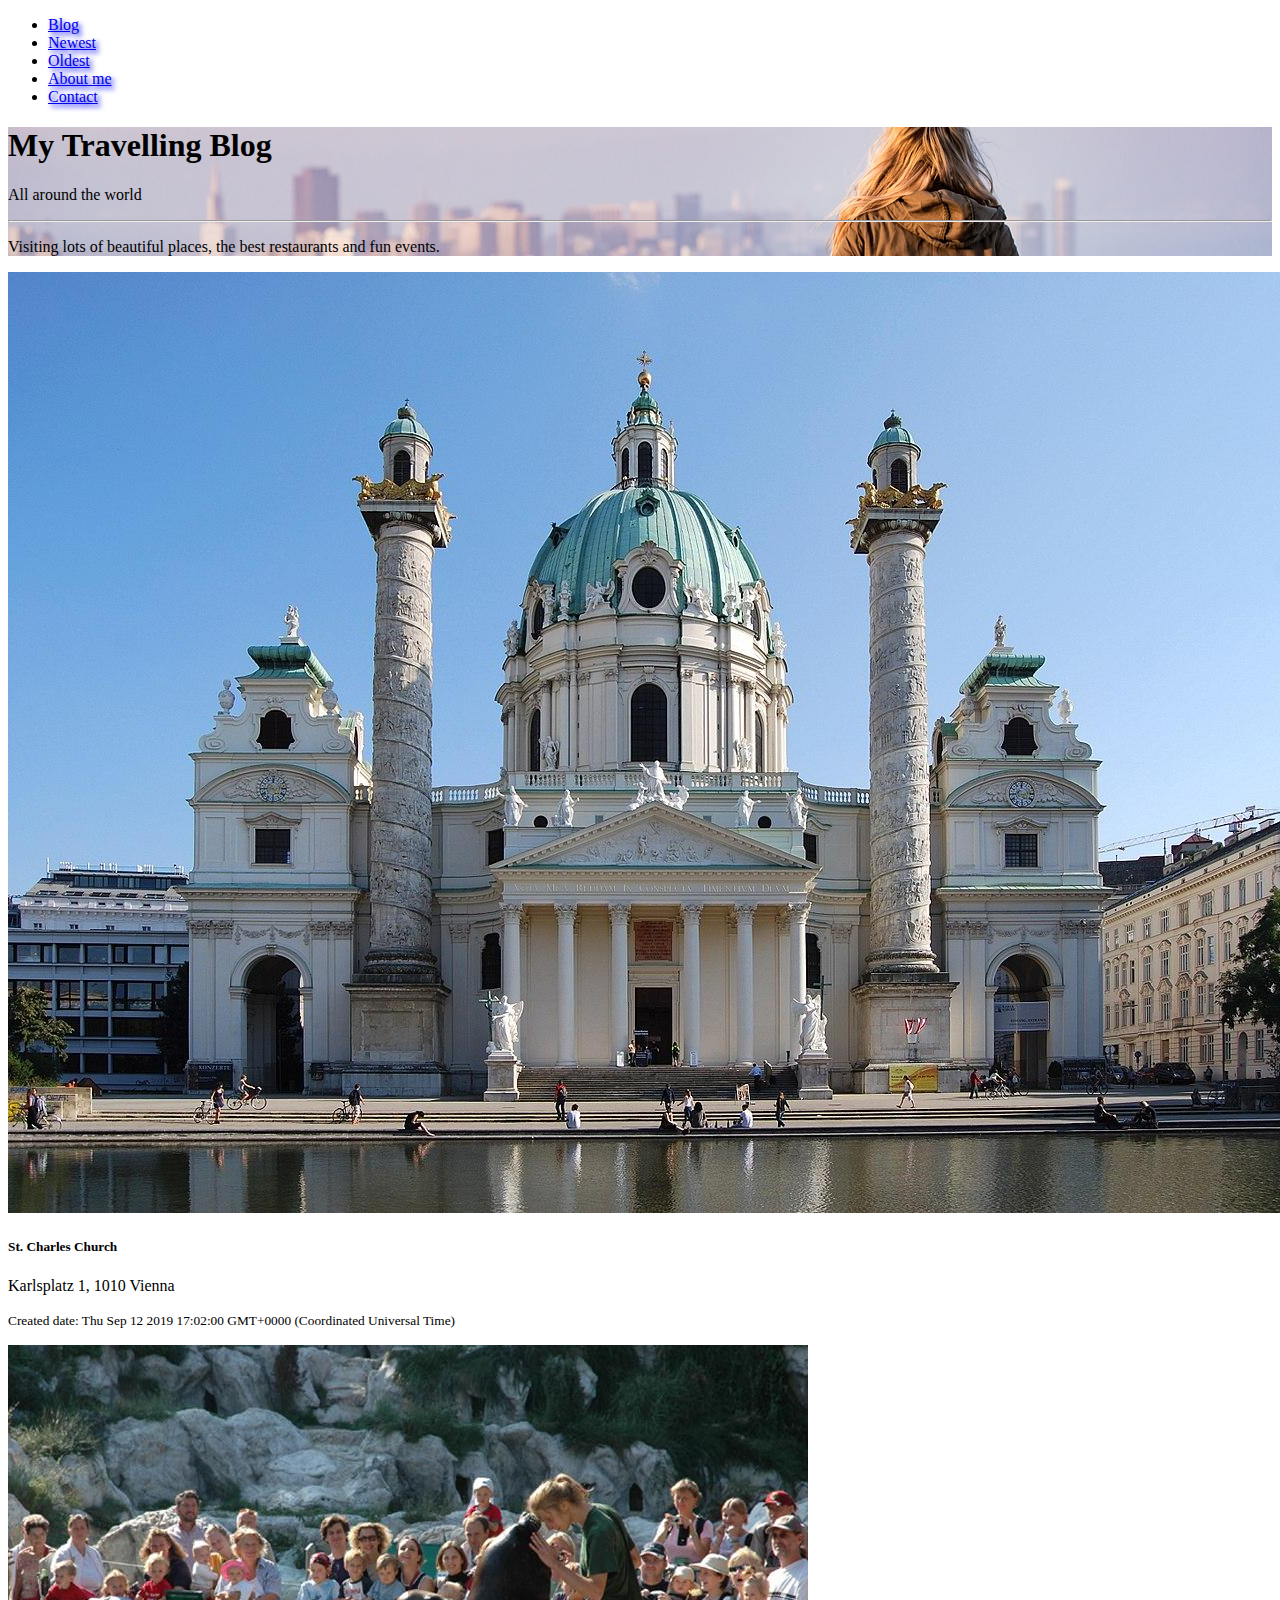
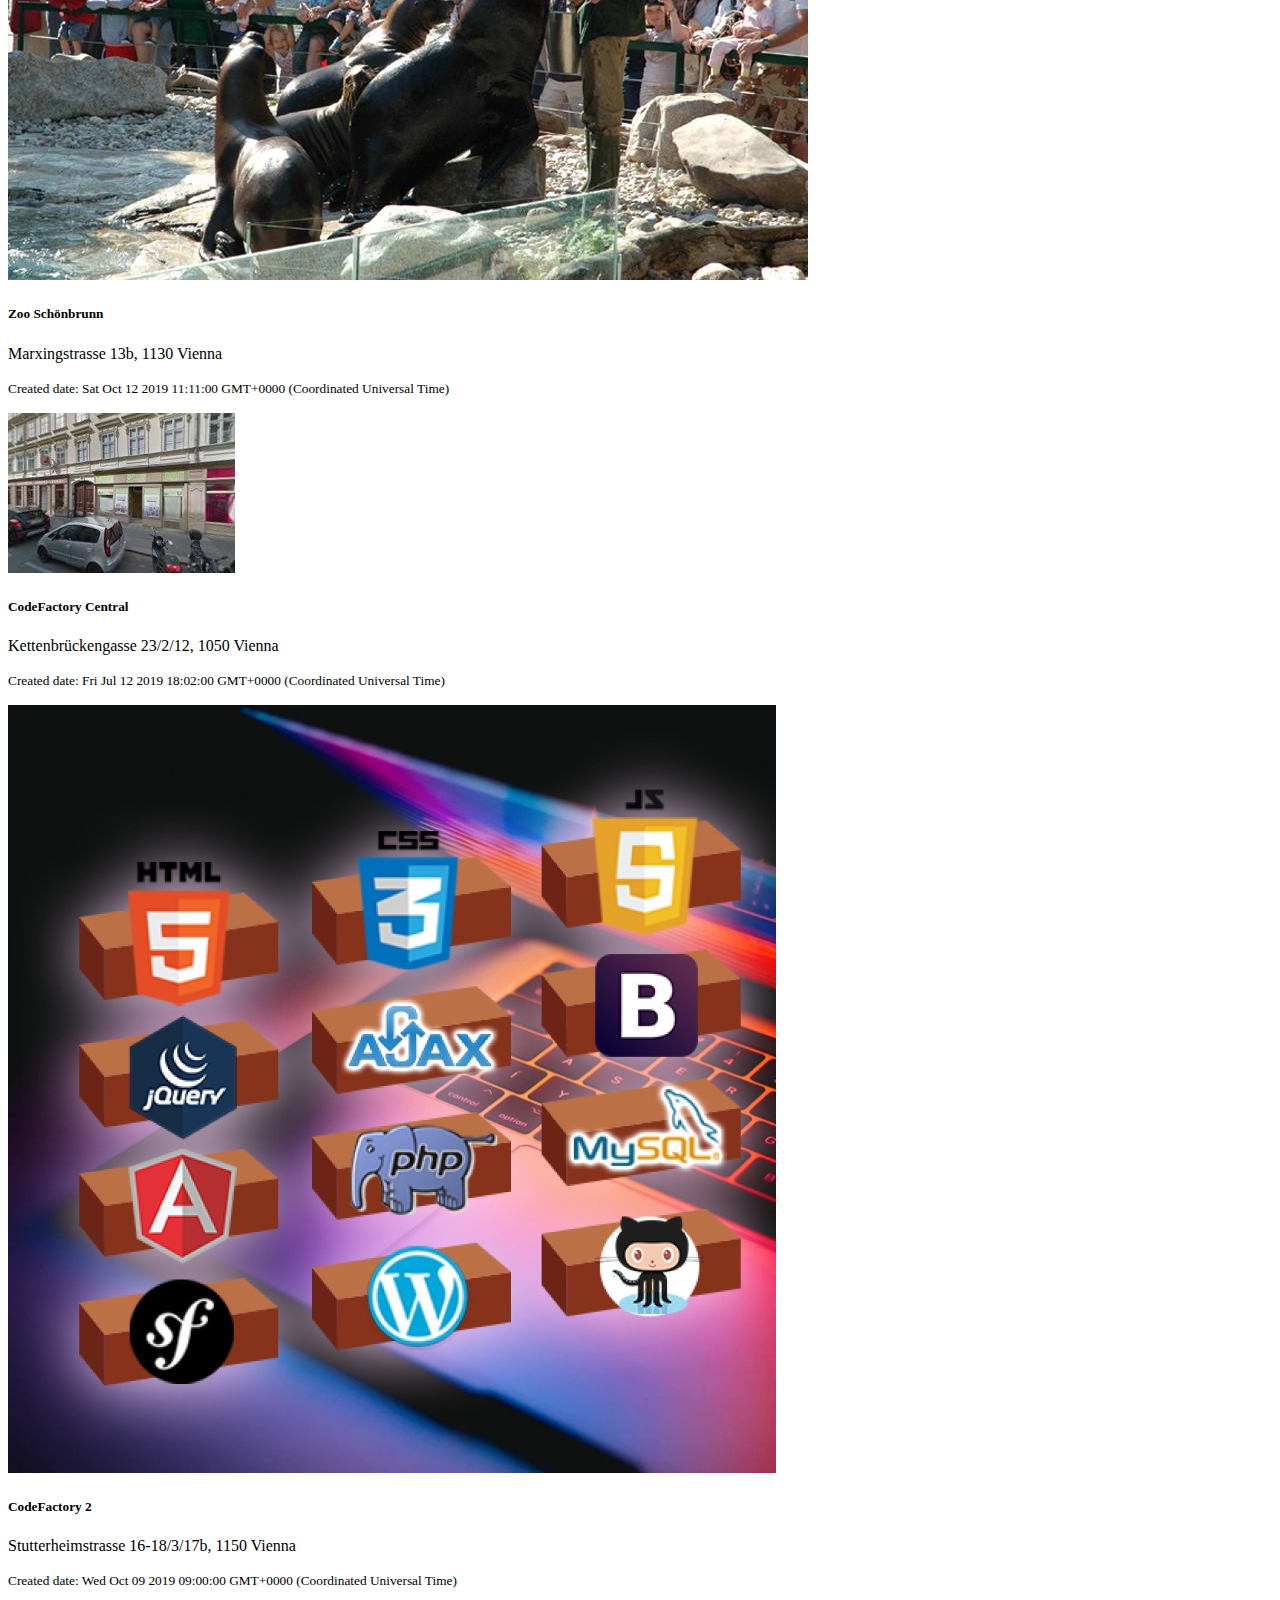
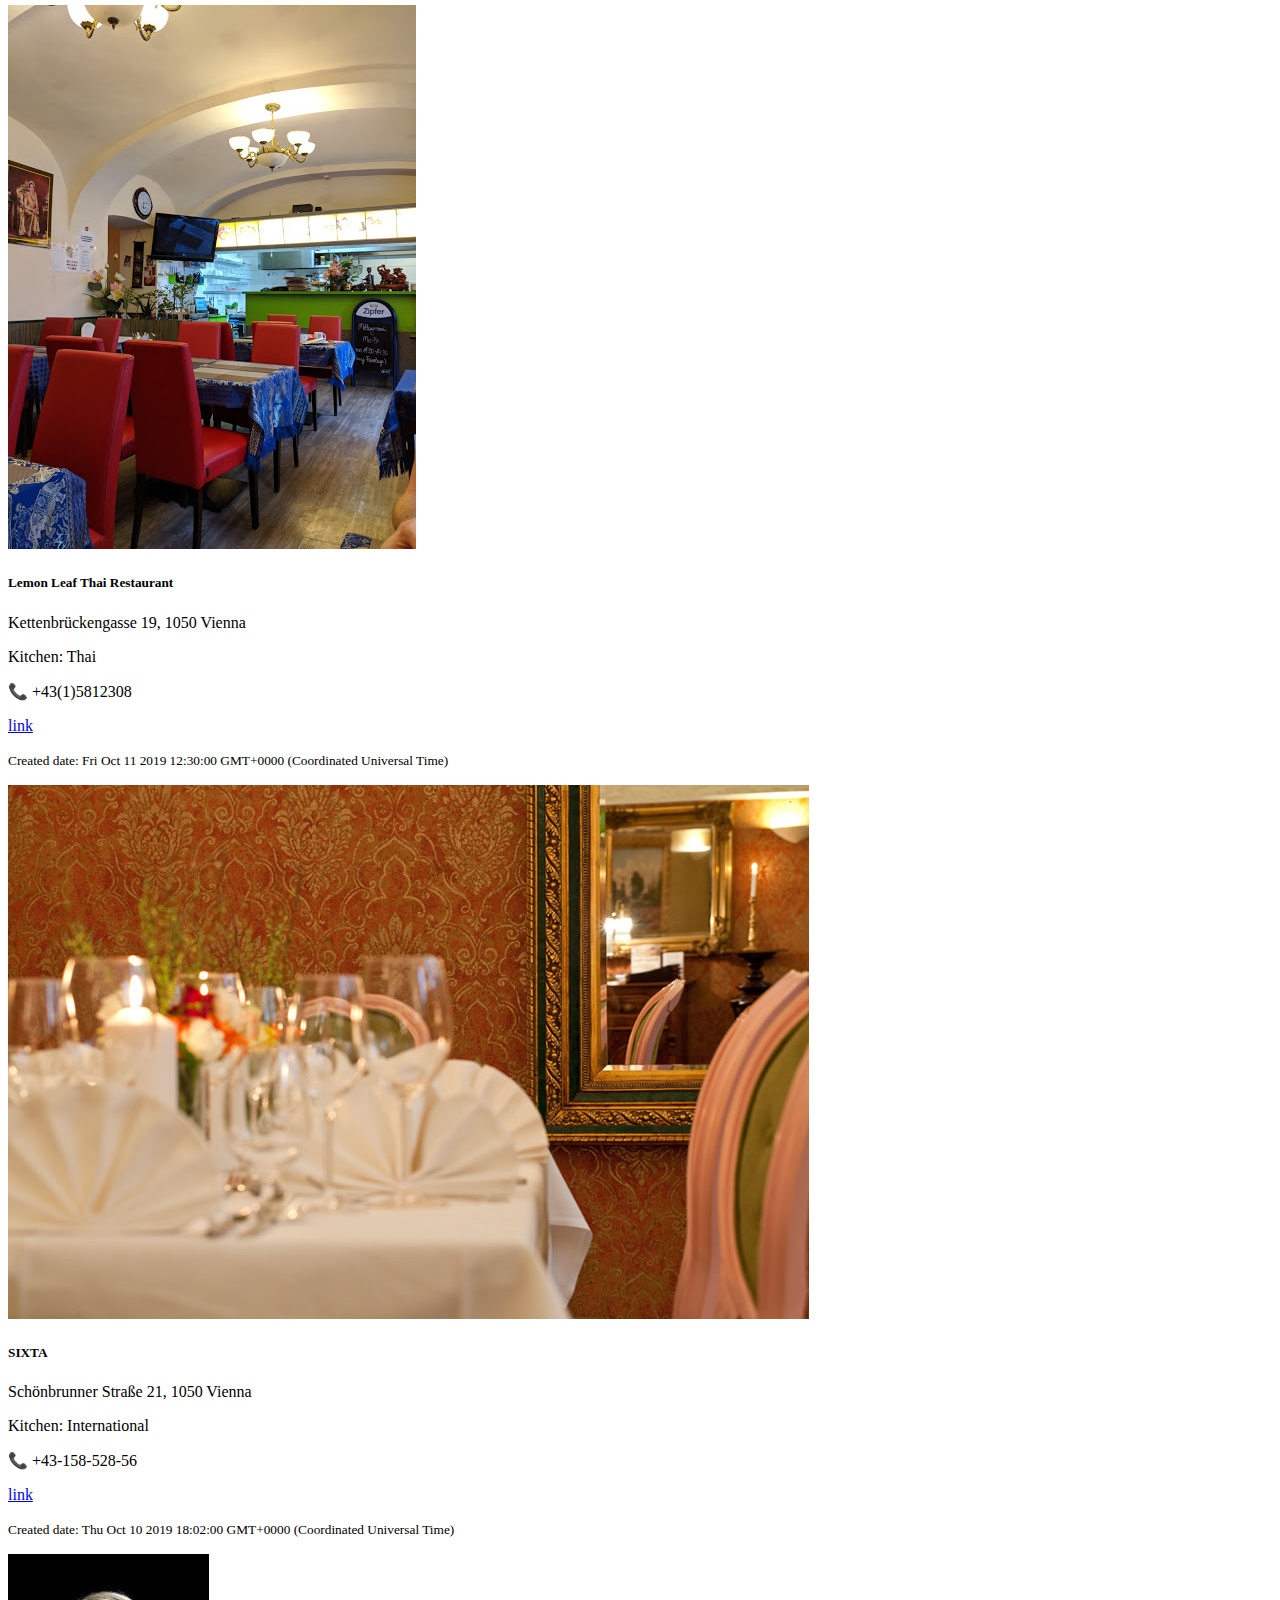
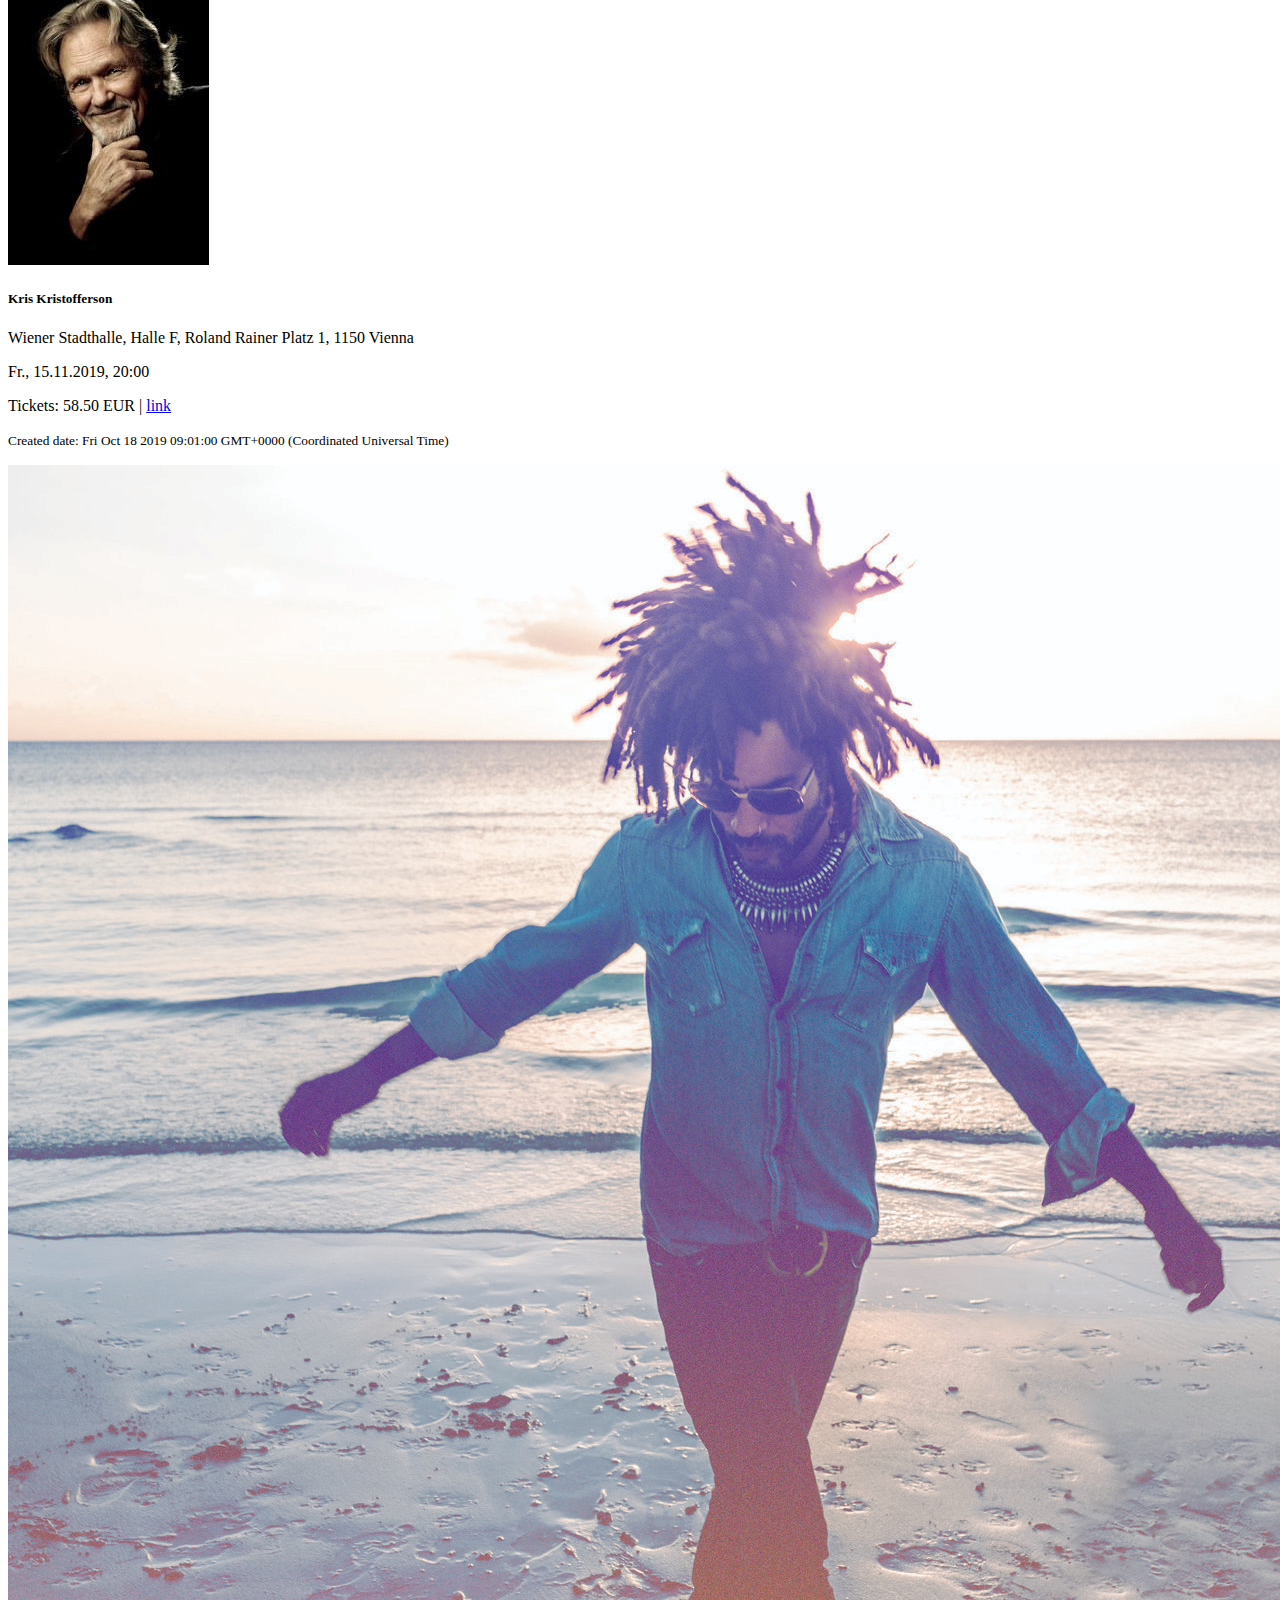
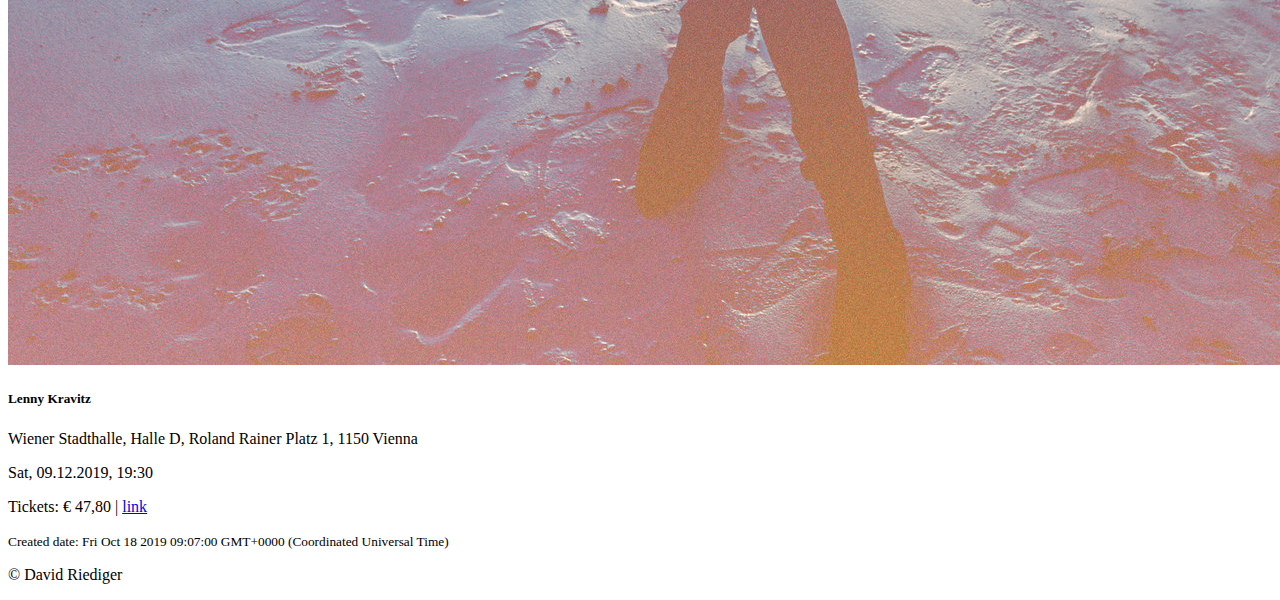
<file: index.html>
<!DOCTYPE html>
<html lang="en">

<head>
  <meta charset="UTF-8">
  <!-- If IE use the latest rendering engine -->
  <meta http-equiv="X-UA-Compatible" content="IE=edge">
  <!-- Set the page to the width of the device and set the zoom level -->
  <meta name="viewport" content="width = device-width, initial-scale = 1">
  <title>My Blog</title>
  <!-- CSS first, then JS Libs -->
  <link rel="stylesheet" href="https://ajax.aspnetcdn.com/ajax/bootstrap/4.3.1/css/bootstrap.min.css">
  <link rel="stylesheet" href="css/styles.css">
  <script src="https://ajax.googleapis.com/ajax/libs/jquery/3.4.1/jquery.min.js"></script>
  <script src="https://cdnjs.cloudflare.com/ajax/libs/popper.js/1.14.7/umd/popper.min.js"></script>
  <script src="https://ajax.aspnetcdn.com/ajax/bootstrap/4.3.1/bootstrap.min.js"></script>
  <style>
  </style>
</head>

<body>
  <nav class="navbar navbar-expand-sm navbar-light" style="background-color: transparent">
    <ul class="navbar-nav" id="nav-bar">
      <li class="nav-item active">
        <a class="nav-link" href="index.html">Blog</a>
      </li>
      <li class="nav-item active">
        <a class="nav-link" href="index-desc.html">Newest</a>
      </li>
      <li class="nav-item active">
        <a class="nav-link" href="index-asc.html">Oldest</a>
      </li>
      <li class="nav-item active">
        <a class="nav-link" href="#">About me</a>
      </li>
      <li class="nav-item active">
        <a class="nav-link" href="#">Contact</a>
      </li>
    </ul>
  </nav>
  <div class="jumbotron text-center">
    <h1 class="display-4">My Travelling Blog</h1>
    <p class="lead">All around the world</p>
    <hr class="my-3">
    <p>Visiting lots of beautiful places, the best restaurants and fun events.</p>
  </div>
  <div class="container">
    <div class="row" id="content">
    	
    </div>
  </div>
   <footer class="container-fluid bg-secondary py-4 mt-5">
		<p class="text-dark text-center">&#169; David Riediger</p>
  <script src="js/script.js"></script>
</body>

</html>
</file>
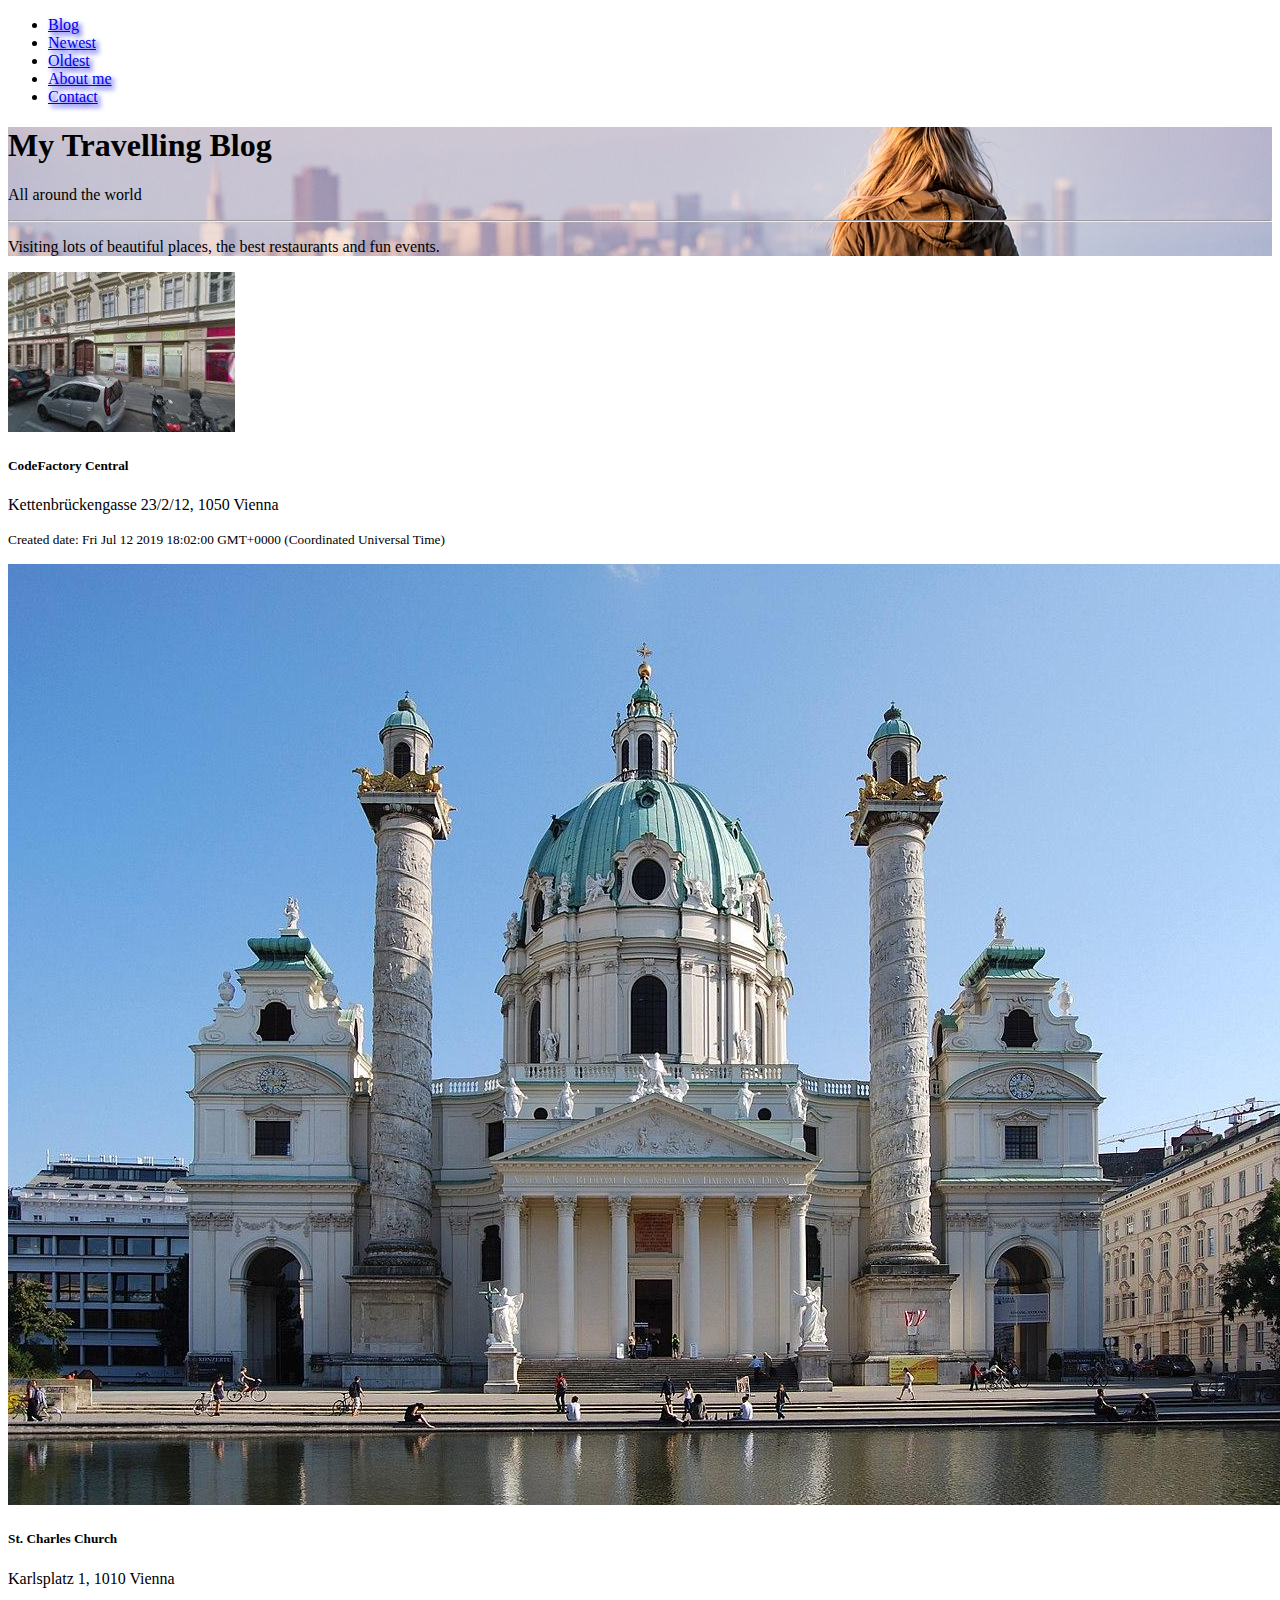
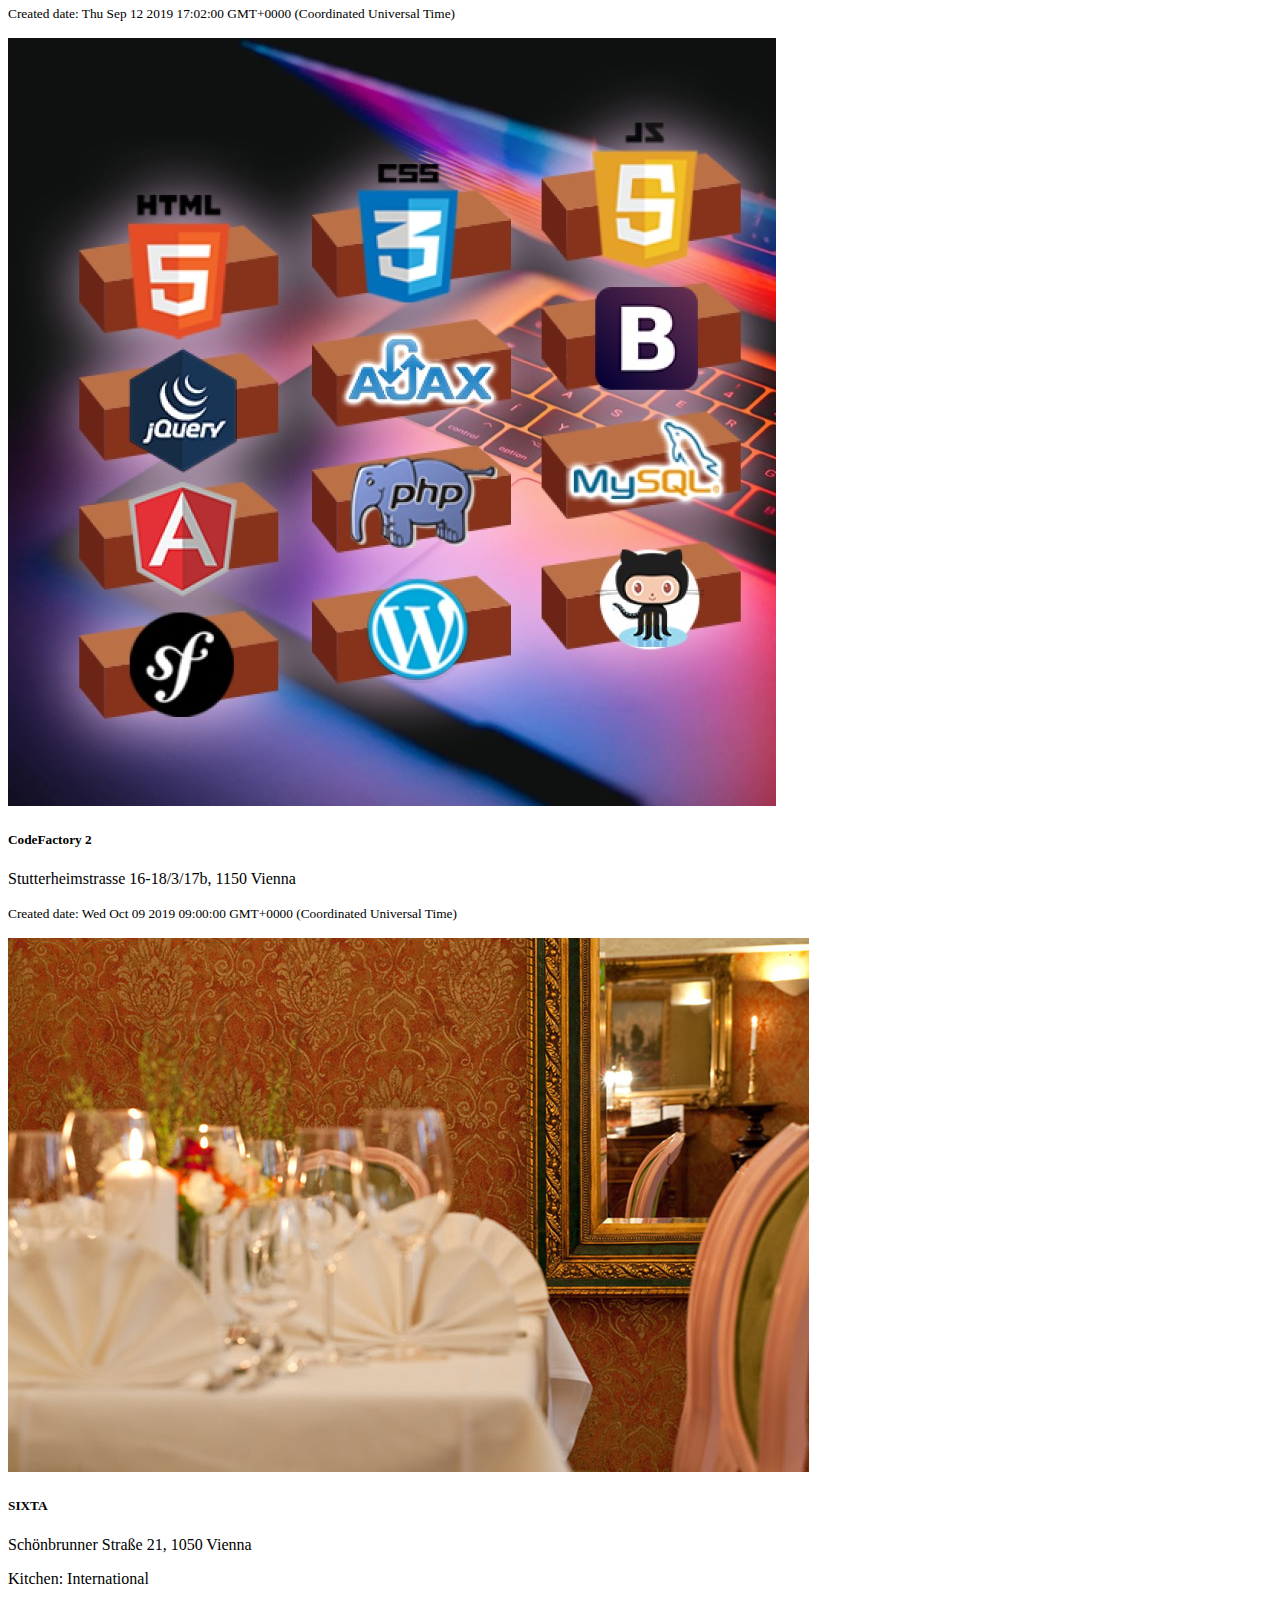
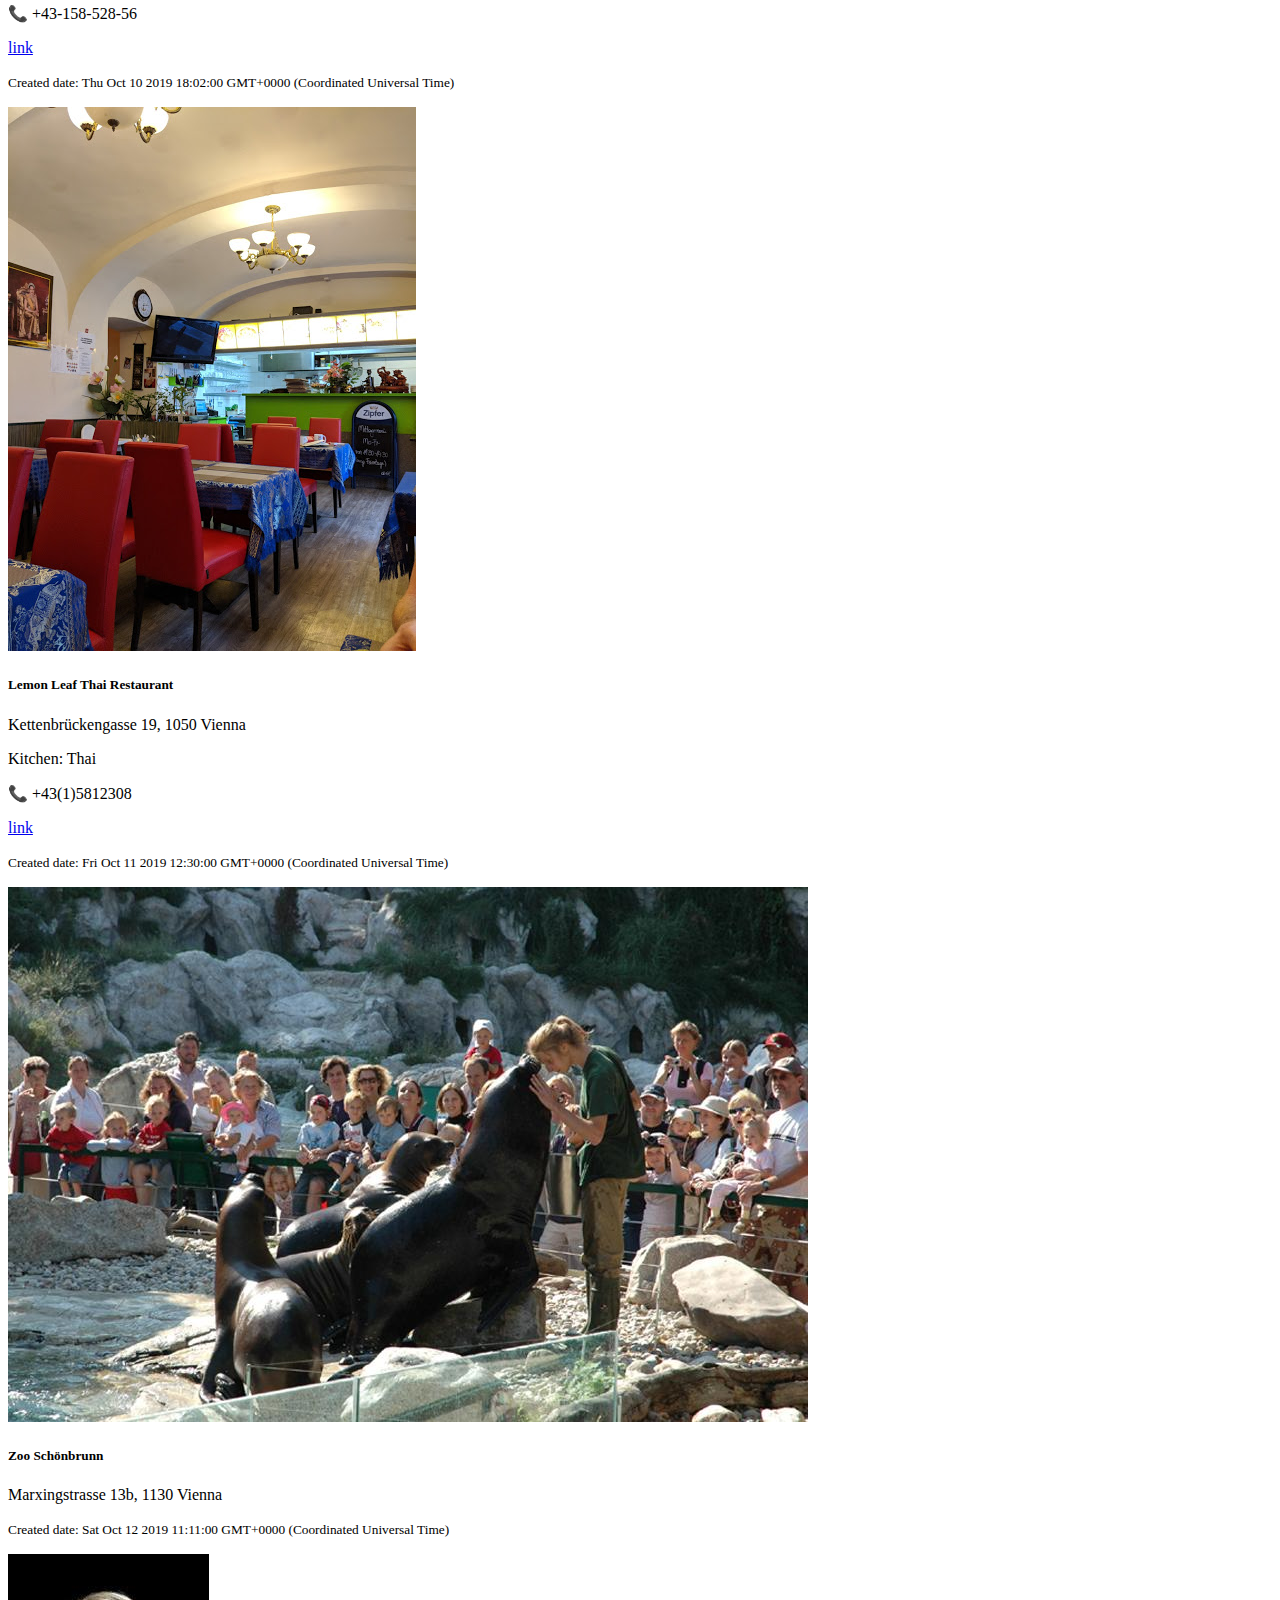
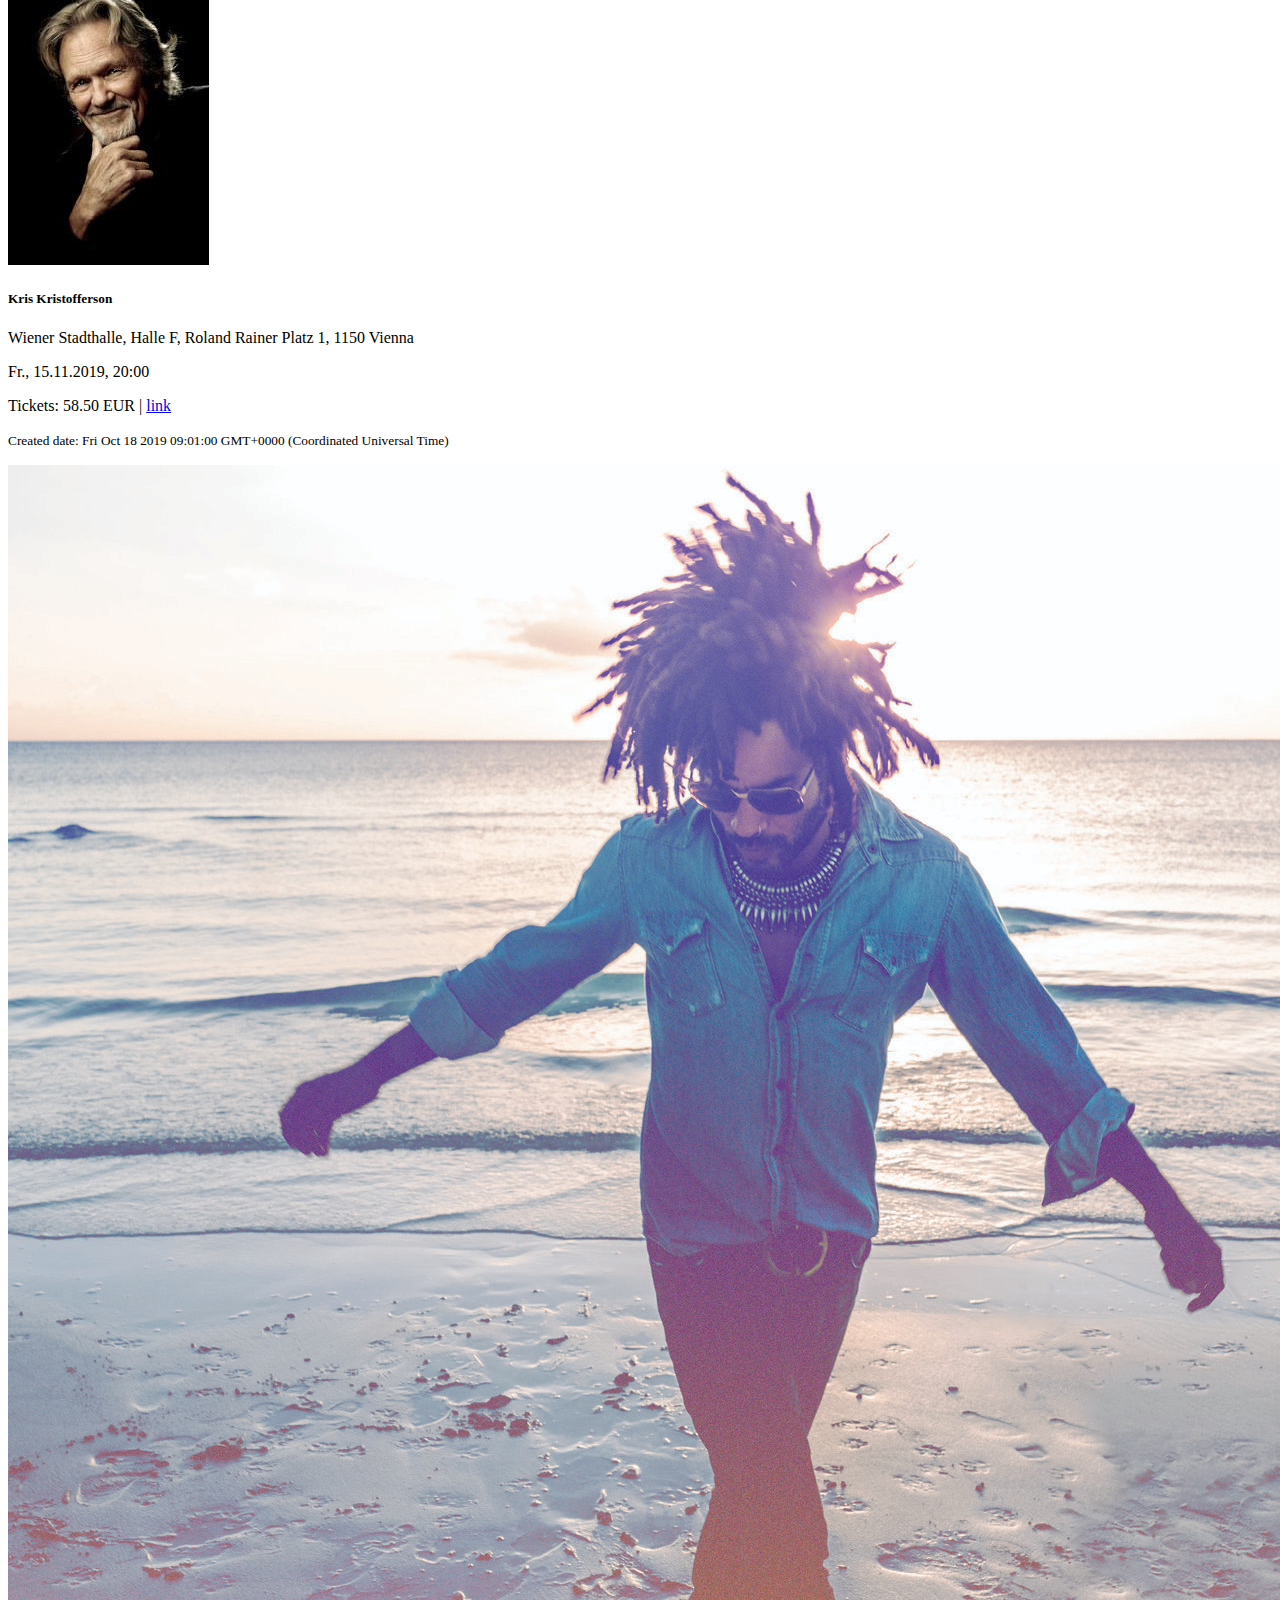
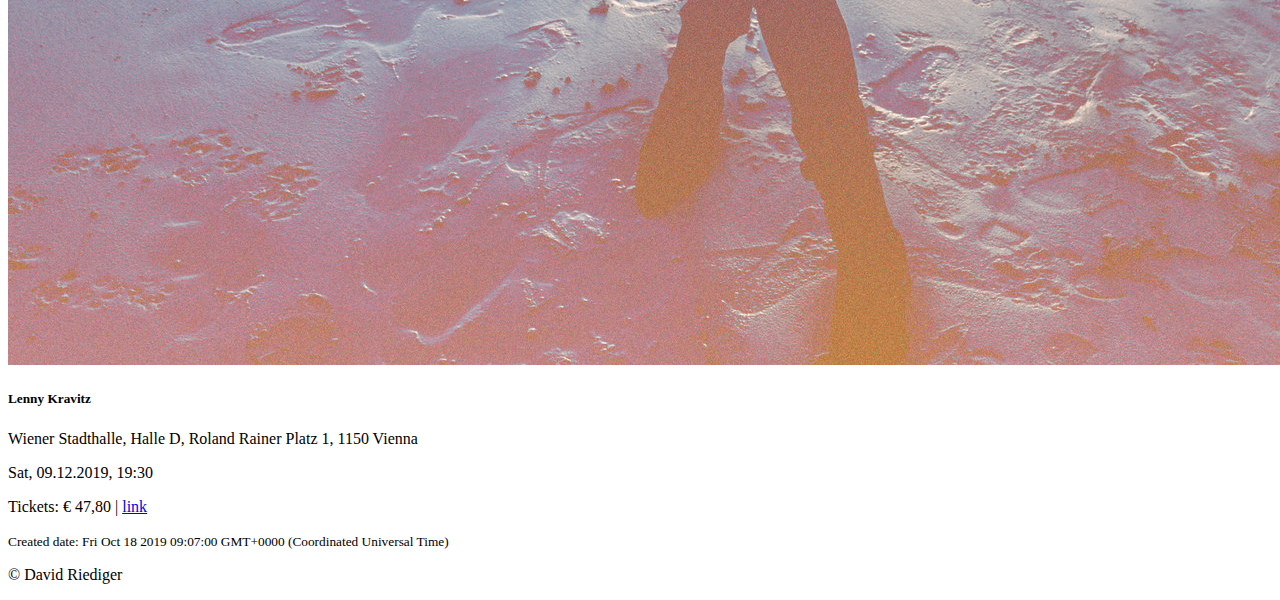
<file: index-asc.html>
<!DOCTYPE html>
<html lang="en">

<head>
  <meta charset="UTF-8">
  <!-- If IE use the latest rendering engine -->
  <meta http-equiv="X-UA-Compatible" content="IE=edge">
  <!-- Set the page to the width of the device and set the zoom level -->
  <meta name="viewport" content="width = device-width, initial-scale = 1">
  <title>My Blog</title>
  <!-- CSS first, then JS Libs -->
  <link rel="stylesheet" href="https://ajax.aspnetcdn.com/ajax/bootstrap/4.3.1/css/bootstrap.min.css">
  <link rel="stylesheet" href="css/styles.css">
  <script src="https://ajax.googleapis.com/ajax/libs/jquery/3.4.1/jquery.min.js"></script>
  <script src="https://cdnjs.cloudflare.com/ajax/libs/popper.js/1.14.7/umd/popper.min.js"></script>
  <script src="https://ajax.aspnetcdn.com/ajax/bootstrap/4.3.1/bootstrap.min.js"></script>
  <style>
  </style>
</head>

<body>
  <nav class="navbar navbar-expand-sm navbar-light" style="background-color: transparent">
    <ul class="navbar-nav" id="nav-bar">
      <li class="nav-item active">
        <a class="nav-link" href="index.html">Blog</a>
      </li>
      <li class="nav-item active">
        <a class="nav-link" href="index-desc.html">Newest</a>
      </li>
      <li class="nav-item active">
        <a class="nav-link" href="index-asc.html">Oldest</a>
      </li>
      <li class="nav-item active">
        <a class="nav-link" href="#">About me</a>
      </li>
      <li class="nav-item active">
        <a class="nav-link" href="#">Contact</a>
      </li>
    </ul>
  </nav>
  <div class="jumbotron text-center">
    <h1 class="display-4">My Travelling Blog</h1>
    <p class="lead">All around the world</p>
    <hr class="my-3">
    <p>Visiting lots of beautiful places, the best restaurants and fun events.</p>
  </div>
  <div class="container">
    <div class="row" id="content">
    	
    </div>
  </div>
   <footer class="container-fluid bg-secondary py-4 mt-5">
		<p class="text-dark text-center">&#169; David Riediger</p>
  <script src="js/asc.js"></script>
</body>

</html>
</file>
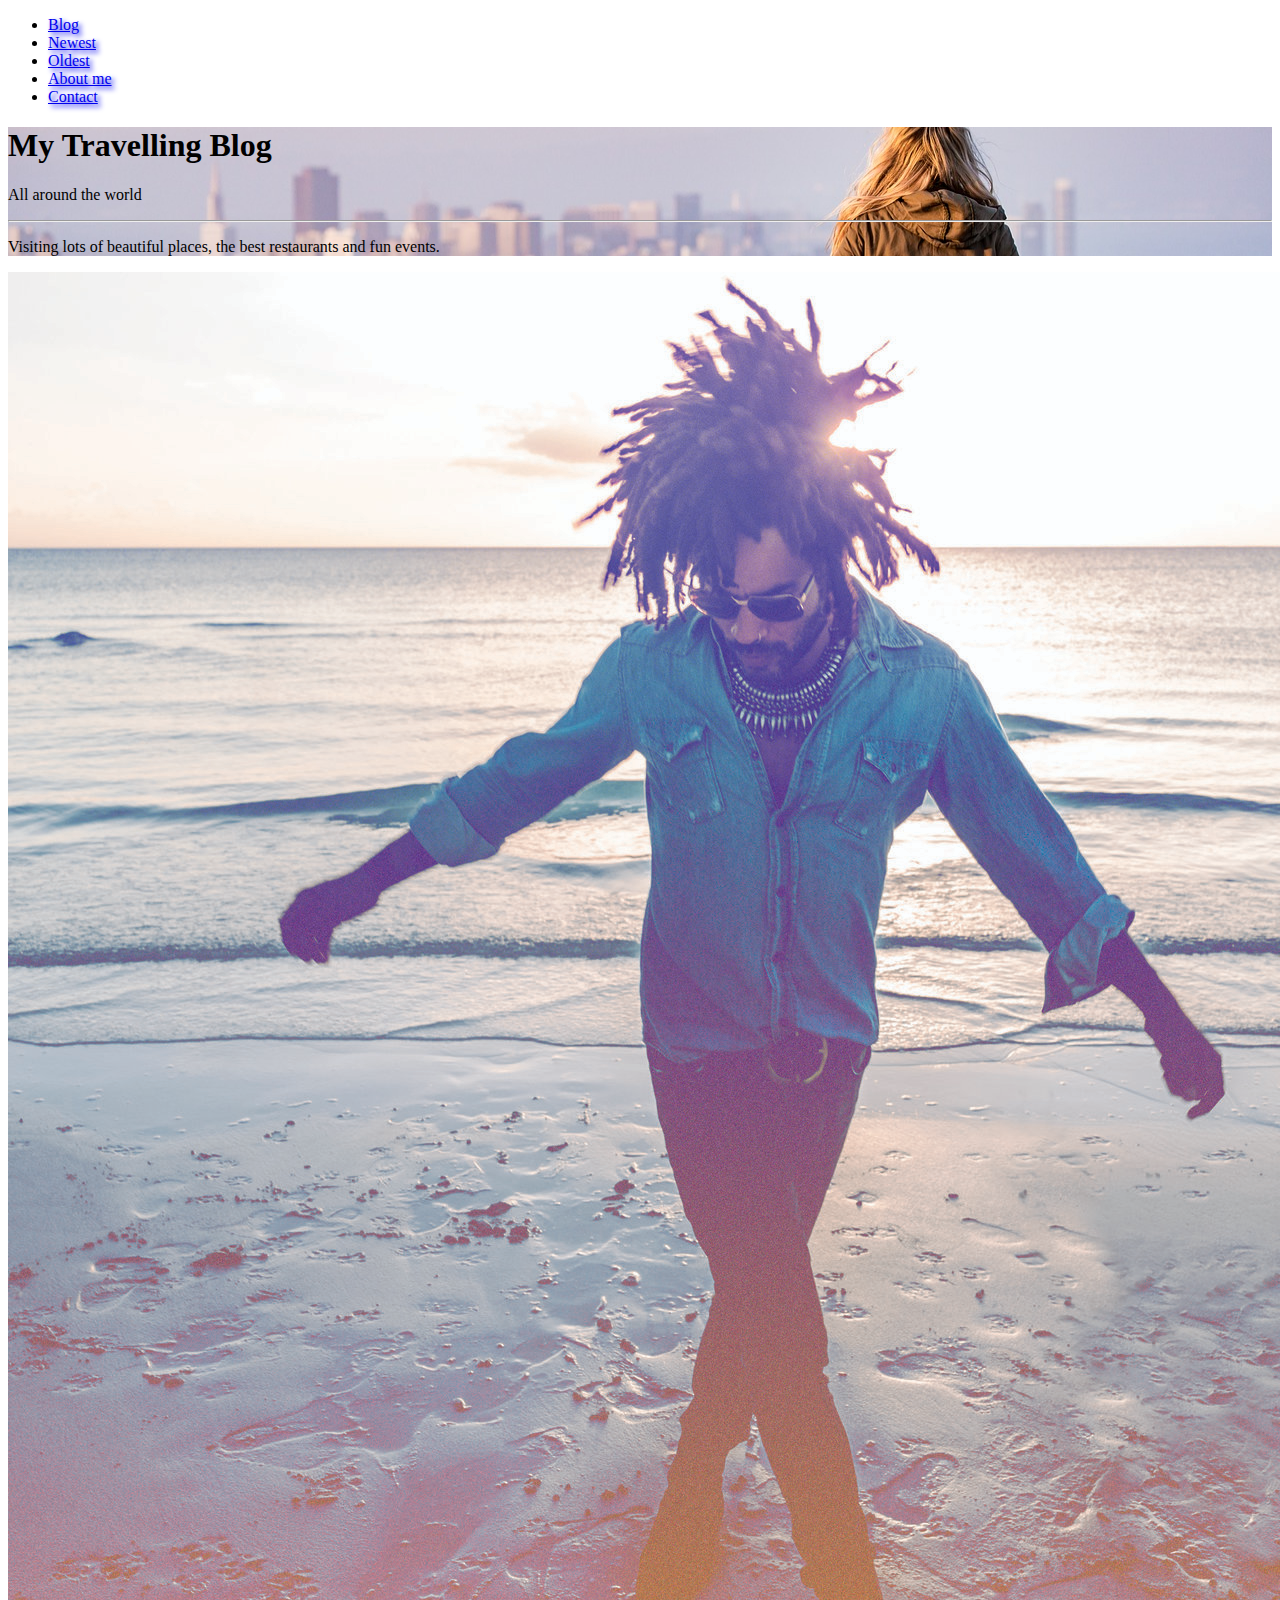
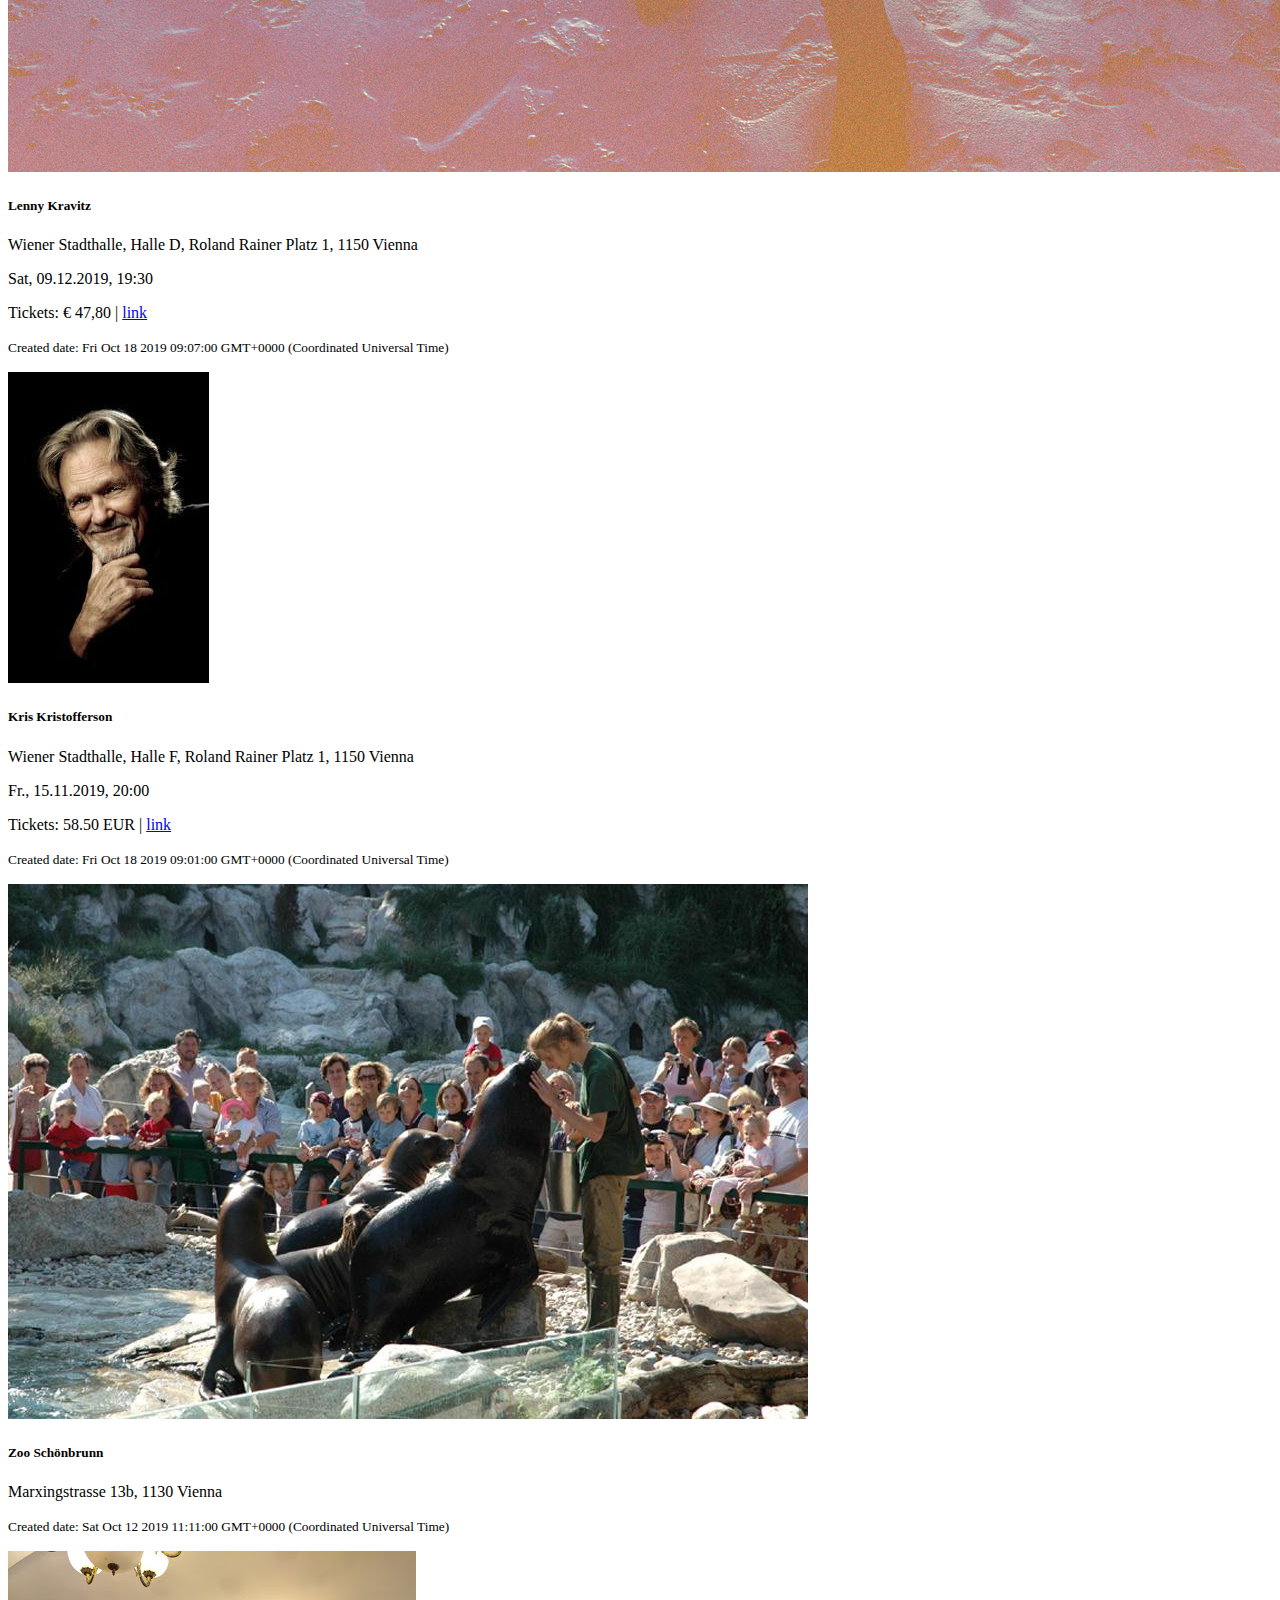
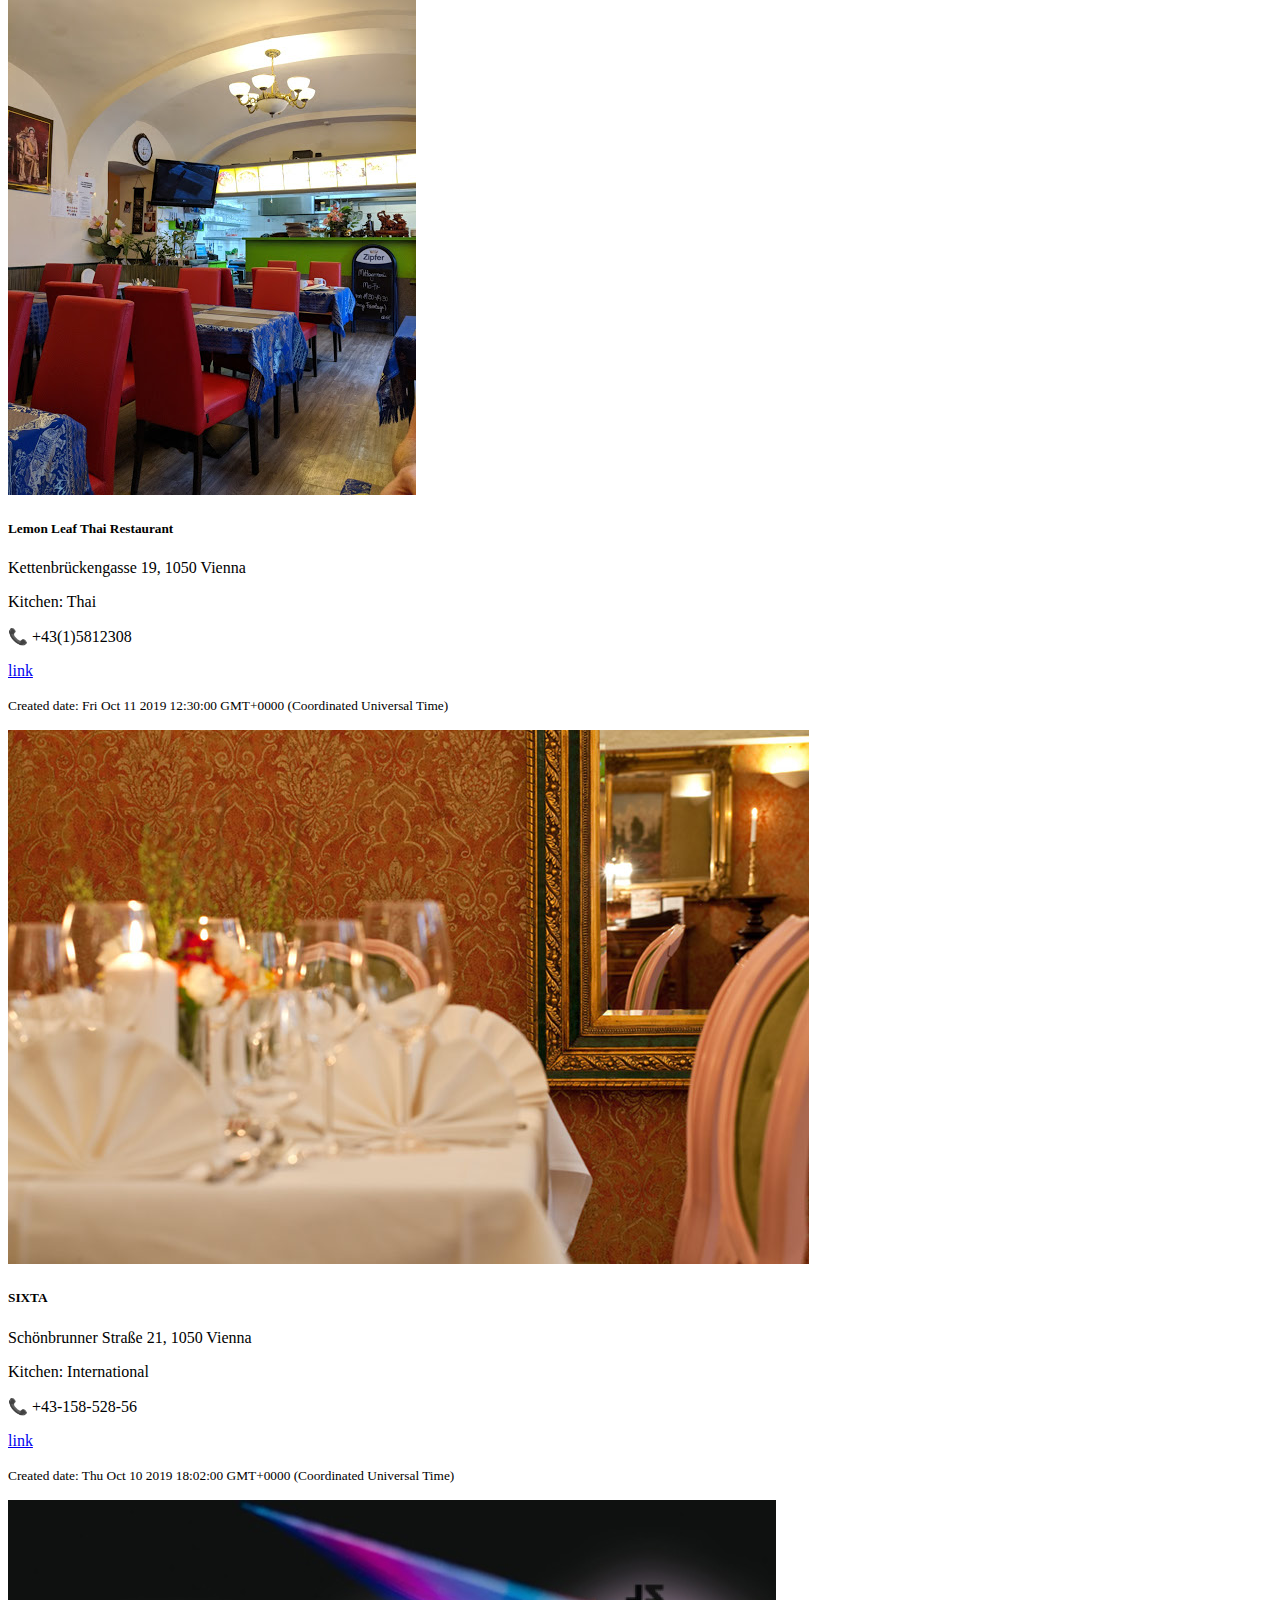
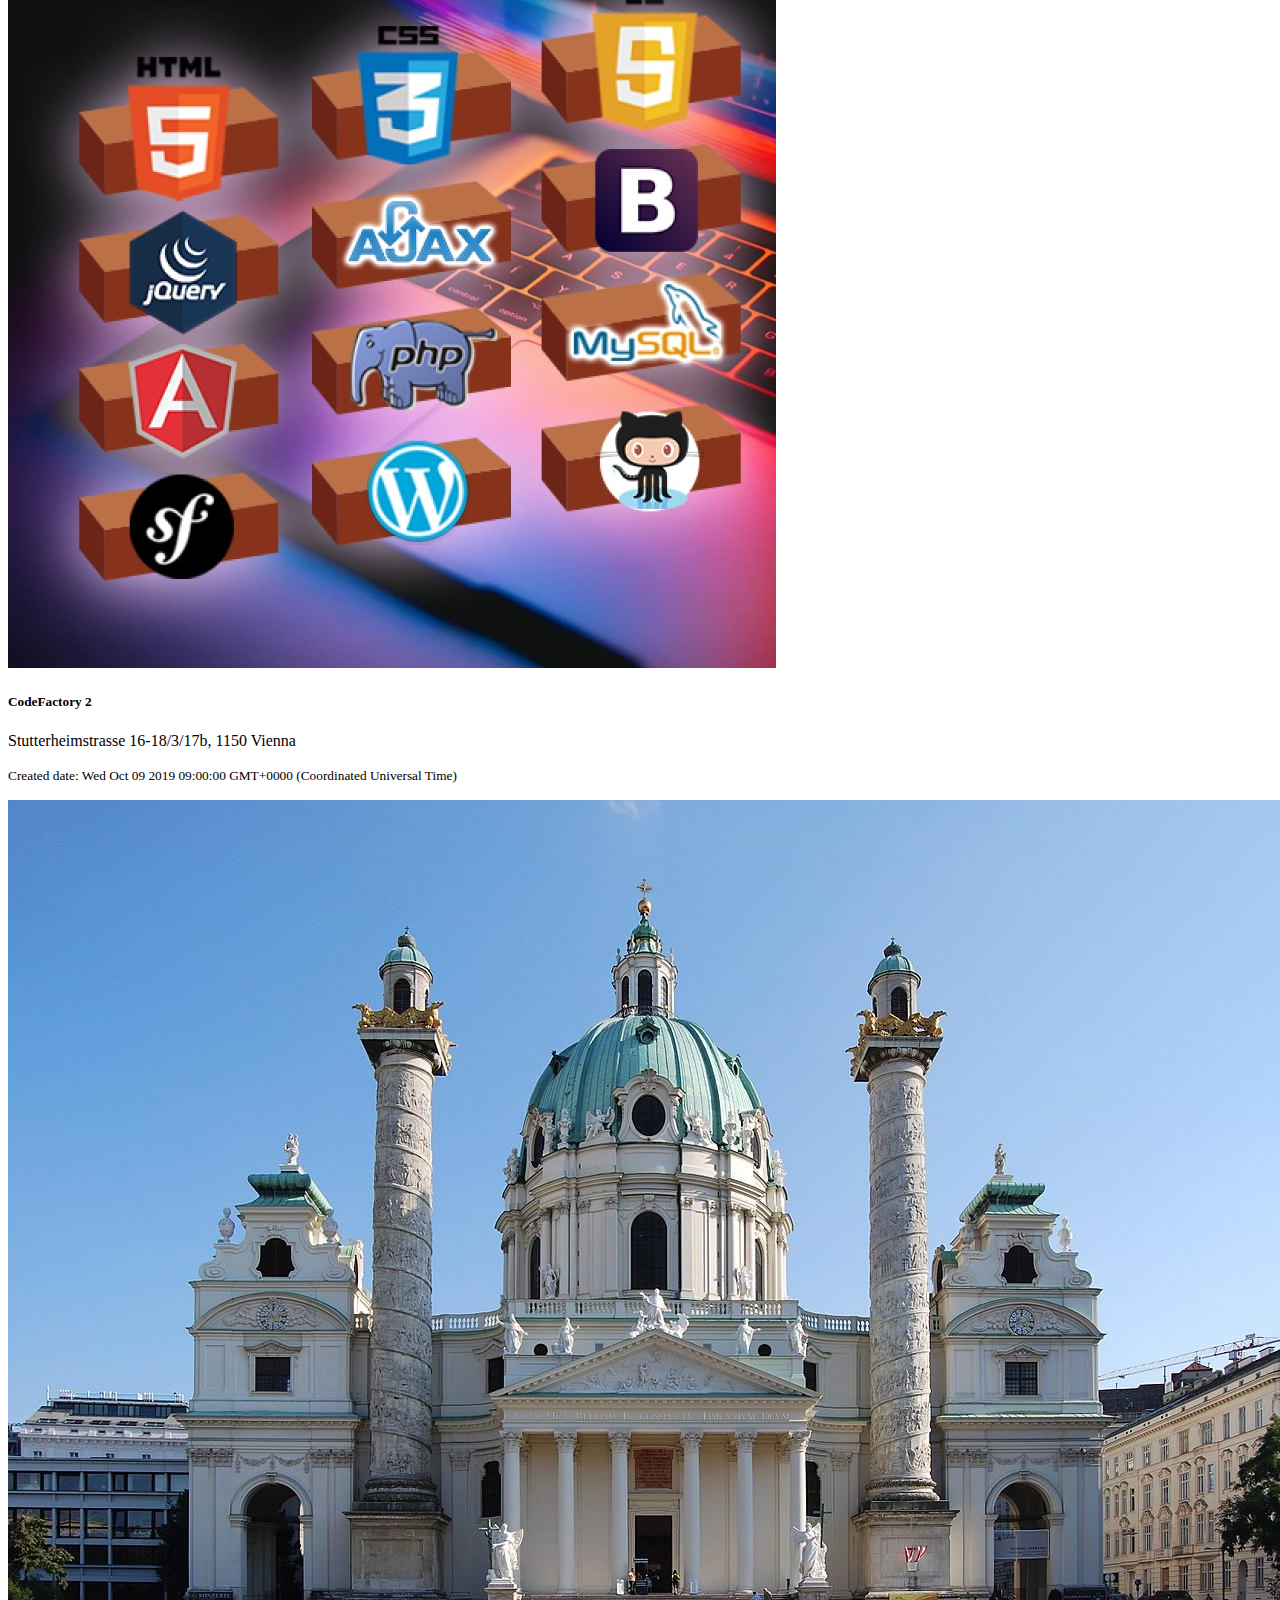
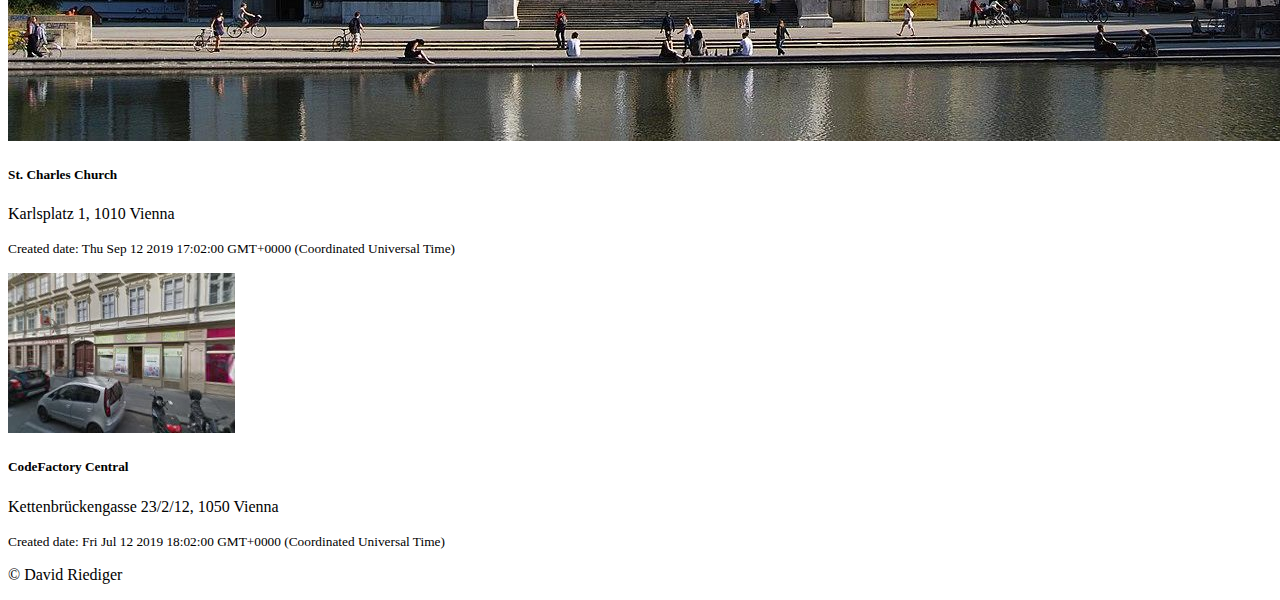
<file: index-desc.html>
<!DOCTYPE html>
<html lang="en">

<head>
  <meta charset="UTF-8">
  <!-- If IE use the latest rendering engine -->
  <meta http-equiv="X-UA-Compatible" content="IE=edge">
  <!-- Set the page to the width of the device and set the zoom level -->
  <meta name="viewport" content="width = device-width, initial-scale = 1">
  <title>My Blog</title>
  <!-- CSS first, then JS Libs -->
  <link rel="stylesheet" href="https://ajax.aspnetcdn.com/ajax/bootstrap/4.3.1/css/bootstrap.min.css">
  <link rel="stylesheet" href="css/styles.css">
  <script src="https://ajax.googleapis.com/ajax/libs/jquery/3.4.1/jquery.min.js"></script>
  <script src="https://cdnjs.cloudflare.com/ajax/libs/popper.js/1.14.7/umd/popper.min.js"></script>
  <script src="https://ajax.aspnetcdn.com/ajax/bootstrap/4.3.1/bootstrap.min.js"></script>
  <style>
  </style>
</head>

<body>
  <nav class="navbar navbar-expand-sm navbar-light" style="background-color: transparent">
    <ul class="navbar-nav" id="nav-bar">
      <li class="nav-item active">
        <a class="nav-link" href="index.html">Blog</a>
      </li>
      <li class="nav-item active">
        <a class="nav-link" href="index-desc.html">Newest</a>
      </li>
      <li class="nav-item active">
        <a class="nav-link" href="index-asc.html">Oldest</a>
      </li>
      <li class="nav-item active">
        <a class="nav-link" href="#">About me</a>
      </li>
      <li class="nav-item active">
        <a class="nav-link" href="#">Contact</a>
      </li>
    </ul>
  </nav>
  <div class="jumbotron text-center">
    <h1 class="display-4">My Travelling Blog</h1>
    <p class="lead">All around the world</p>
    <hr class="my-3">
    <p>Visiting lots of beautiful places, the best restaurants and fun events.</p>
  </div>
  <div class="container">
    <div class="row" id="content">
    	
    </div>
  </div>
   <footer class="container-fluid bg-secondary py-4 mt-5">
		<p class="text-dark text-center">&#169; David Riediger</p>
  <script src="js/desc.js"></script>
</body>

</html>
</file>
<file: css/styles.css>
body{
	/* background: #fafafa; */
}

nav a{
	text-shadow: 3px 3px 5px;
}

nav a:hover{
	text-decoration: underline !important;
	/* font-weight: bold !important; */
	/* text-transform: uppercase !important; */
}

nav li{
	/* background-color: rgba(255,255,255,0.7); */
}

.jumbotron{
	background: url("../img/blonde-1867768_1280.jpg") 50% 50% !important;
	background-size: cover;
}
</file>
